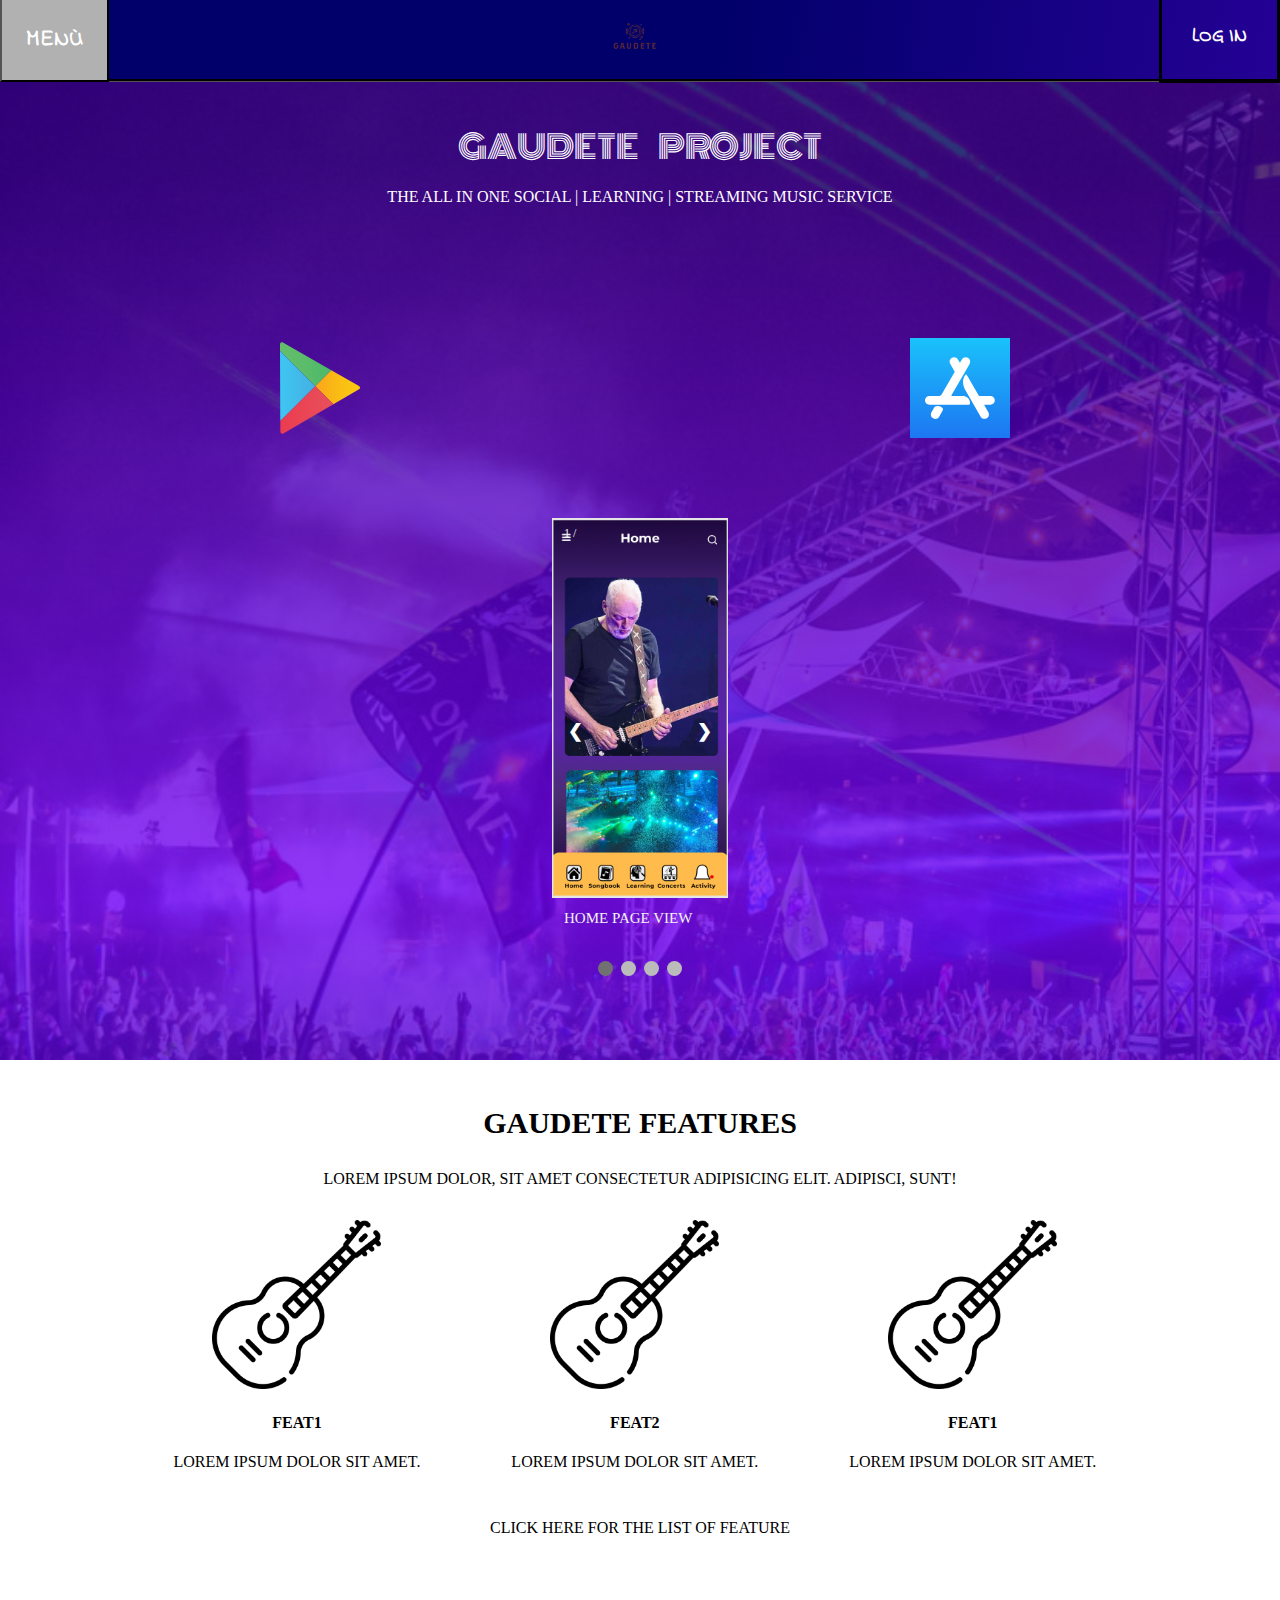
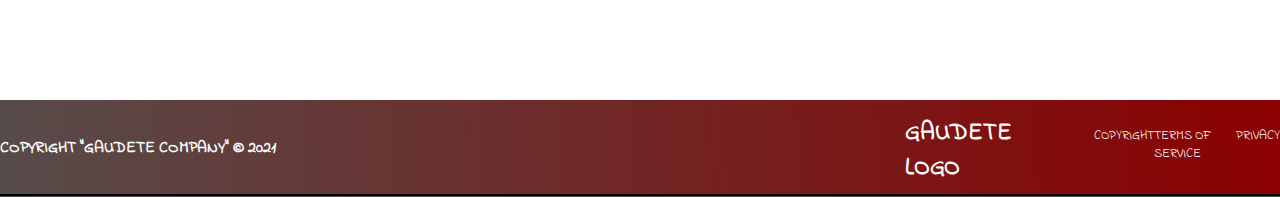
<file: index.html>
<!DOCTYPE html>
<html lang="en">
<head>
    <meta charset="UTF-8">
    <meta http-equiv="X-UA-Compatible" content="IE=edge">
    <meta name="viewport" content="width=device-width, initial-scale=1.0">
    <title>Gaudete Index Page</title>
    <link rel="stylesheet" href="style.css" />
    <link rel="preconnect" href="https://fonts.gstatic.com">
<link href="https://fonts.googleapis.com/css2?family=Monoton&display=swap" rel="stylesheet">
    <link rel="preconnect" href="https://fonts.gstatic.com">
<link href="https://fonts.googleapis.com/css2?family=Indie+Flower&display=swap" rel="stylesheet">
<body>
    <header class="header">
        <nav id="navbar">
            
            <div class="navbarbk">
                <button onclick="dropdown()" class="drop">MENÙ</button>
                 <div id="dropdown" class="dropdown-content">
                 <a href="#Features">Features</a>
                 <a href="#Dummy">Future Features</a>
                  <a href="#Contacts">Contacs</a>
                  <a href="#About">About</a>
                  
             </div>
             
          <!--  <h1 class="main-h1">GAUDETE LOGO</h1>-->
          <div class="logo-box">
            <img src="/logo.png" class="gaudete-logo">
            </div>
            <a href="#login" class="login">LOG IN</a>
        </nav>
      </header>

     <section class="middle">
        <div class="header-container"> 
        <h2 class="main-head">GAUDETE PROJECT</h2>
        <p class="main-ph"> The All In One Social | Learning | Streaming Music Service </p>
        </div>
     </section>
    <article class="bl-middle">
        <div class="main-text">
            <p class="main-par"></p>
        </div>
    </article>    

        <div class="download-links">
  <div class="divimg2">
        <img class="img2"src="google-play-5.svg"  alt="playing guitar">
    </div>
    <div class="divimg3">
        <img class="img3" src="app-store-1.svg"  alt="playing guitar">
    </div>
        </div>

<!-- Slideshow container -->
<div class="slideshow-container">

    <!-- Full-width images with number and caption text -->
    <div class="mySlides fade">
      <div class="numbertext">1 / </div>
      <img src="gaudeteapp1.PNG" style="width:100%">
      <div class="text">Home Page View</div>
    </div>
  
    <div class="mySlides fade">
      <div class="numbertext">2 / 4</div>
      <img src="gaudeteapp2.PNG" style="width:100%">
      <div class="text">Check what's new!</div>
    </div>
  
    <div class="mySlides fade">
      <div class="numbertext">3 / 4</div>
      <img src="gaudeteapp3.PNG" style="width:100%">
      <div class="text">Stay update with Lessons!</div>
    </div>

    <div class="mySlides fade">
        <div class="numbertext">4 / 4</div>
        <img src="gaudeteapp4.PNG" style="width:100%">
        <div class="text">Schedule everything!</div>
      </div>
  
    <!-- Next and previous buttons -->
    <a class="prev" onclick="plusSlides(-1)">&#10094;</a>
    <a class="next" onclick="plusSlides(1)">&#10095;</a>
  </div>
  <br>
  
  <!-- The dots/circles -->
  <div style="text-align:center">
    <span class="dot" onclick="currentSlide(1)"></span>
    <span class="dot" onclick="currentSlide(2)"></span>
    <span class="dot" onclick="currentSlide(3)"></span>
    <span class="dot" onclick="currentSlide(4)"></span>
  </div>

<section class="features">
    <div class="feat-main-div">
        <div class="text-box-fea">
            <h3 class="hfea">Gaudete Features</h1>
            <p>Lorem ipsum dolor, sit amet consectetur adipisicing elit. Adipisci, sunt!</p>
        </div>
        <div class="feature-img-container">
        <div class="feat1">
            <img src="/guitar.png" alt="" id="guitar">
            <h4>Feat1</h4>
            <p>Lorem ipsum dolor sit amet.</p>
        </div>
        <div class="feat2">
            <img src="/guitar.png" alt="" id="guitar">
            <h4>Feat2</h4>
            <p>Lorem ipsum dolor sit amet.</p>
        </div>
        <div class="feat3">
            <img src="/guitar.png" alt="" id="guitar">
            <h4>Feat1</h4>
            <p>Lorem ipsum dolor sit amet.</p>
        </div>
    </div>
    <div>
        <p class="button">CLICK HERE FOR THE LIST OF FEATURE</p>
    </div>
</section>


<!--
    <section class="info">
        <div class="info-section1">
        <img class="appimage1" src="gaudeteapp1.PNG">
    </div>
-->
    <!--
        <div class="p-section1">
         <p class="pimg">Lorem ipsum dolor sit amet consectetur, adipisicing elit. Reiciendis, sed?</p> 
        </div>
       <div class="p-section2">
        <p class="pimg">Lorem ipsum dolor sit amet consectetur, adipisicing elit. Reiciendis, sed?</p> 
       </div>
    </section>
-->
<!-- 
    <article class="info2">
         <div class="info-section2">
        <img class="appimage2" src="app1.png">
        </div>
        <div class="p-section3">
         <p class="pimg2">Lorem ipsum dolor sit amet consectetur, adipisicing elit. Reiciendis, sed?</p></div>
         <div class="p-section4">
        <p class="pimg2">Lorem ipsum dolor sit amet consectetur, adipisicing elit. Reiciendis, sed?</p> 
       
    </div>-->
</article>

    

    

    
    
      

      <footer>
        <p class="p1">COPYRIGHT "GAUDETE COMPANY" &copy 2021</p>
        <h1 class="logo">GAUDETE LOGO</h1>
        <ul class="un-list">
            <li><a class="link" href="#">COPYRIGHT</a></li>
            <li><a class="link" href="#">TERMS OF SERVICE</a></li>
            <li><a class="link" href="#">PRIVACY</a></li>
        </ul>
      </footer>




</body>
    <script src="javascript.js"></script>
</html>
</file>
<file: style.css>
body {
  padding: 0px;
  margin: 0px;
  background: linear-gradient(
    0deg,
    rgba(1, 0, 106, 1) 14%,
    rgba(117, 4, 246, 1) 50%,
    rgba(57, 0, 149, 1) 91%
  );
}

body::after {
  content: "";
  background-image: url(/backgroundtest.jpg);
  background-size: cover;
  height: 110em;
  overflow: hidden;
  top: 0;
  left: 0;
  bottom: 0;
  right: 0;
  position: absolute;
  z-index: -1;
  opacity: 0.2;
}

/* Nav */

.main-h1,
.logo {
  color: white;
  display: inline;
  font-family: "Indie Flower", cursive;
  font-size: 1.5em;
}

.login {
  color: white;
  display: inline;
  font-size: 1.2em;
  text-decoration: none;
  font-family: "Indie Flower", cursive;
  font-weight: bold;
  border-style: solid;
  border-color: black;
  position: relative;
  padding: 30px;
  bottom: 11px;
}

.gaudete-box {
  display: flex;
  margin: auto;
  justify-content: center;
}

.gaudete-logo {
  margin: auto;
  width: 50px;
}

.login:hover,
.login:focus {
  background-color: rgb(177, 177, 177);
  animation-name: loginhover;
  animation-duration: 0.5s;
}

.navbarbk {
  background: linear-gradient(
    100deg,
    rgba(1, 0, 106, 1) 14%,
    rgba(117, 4, 246, 1) 50%,
    rgba(57, 0, 149, 1) 91%
  );
  background-size: 400% 400%;
  border-bottom: groove;
  border-bottom-color: black;
  display: flex;
  flex-wrap: wrap;
  justify-content: space-evenly;
  height: 5.1em;
  align-items: baseline;
  justify-content: space-between;
}

.navbarbk .h1:hover {
  animation-name: example;
  animation-duration: 0.5s;
}

.drop {
  background-color: darkblue;
  color: white;
  font-family: "Indie Flower", cursive;
  font-weight: bold;
  font-size: 1.4em;
  padding: 24px;
  border-color: black;
  cursor: pointer;
  bottom: 0.325em;
  position: relative;
}

.drop:hover,
.drop:focus {
  background-color: rgb(177, 177, 177);
  animation-name: loginhover;
  animation-duration: 0.5s;
}

.grid-dropdown {
  position: relative;
  display: inline;
}

.dropdown-content {
  display: none;
  position: absolute;
  background-color: red;
  max-width: 100px;
  z-index: 1;
}

.dropdown-content a {
  color: black;
  padding: 12px 16px;
  display: block;
}

.grid-dropdown a:hover {
  background-color: #ddd;
}

.show {
  display: block;
}

/* Middle Section */

.middle {
  overflow: hidden;
  height: 20em;
  display: flex-box;
  justify-content: space-evenly;
  height: auto;
}

.header-container {
  color: white;
  height: 5em;
  width: 80%;
  margin: auto;
  margin-top: 2.5em;
  margin-bottom: 2.5em;
  display: flex-box;
  justify-content: center;
  word-spacing: 1em;
}

.main-ph {
  display: flex-box;
  text-align: center;
  word-spacing: 0;
  color: white;
}

.main-head {
  font-size: 2em;
  color: dargrey;
  font-family: "Monoton", cursive;
  font-weight: 500;
  text-align: center;
  display: flex;
  margin: auto;
  justify-content: center;
}

.bl-middle {
  overflow: hidden;
  height: 20em;
  display: flex-box;
  justify-content: space-evenly;
  height: auto;
}

.main-text {
  color: white;
  height: 10%;
  width: 80%;
  margin: auto;
  margin-top: 2em;
  margin-bottom: 2em;
  display: flex;
  justify-content: center;
}

.main-par {
  line-height: 2em;
  margin: auto;
  display: flex;
  justify-content: center;
}

/*Info Sections*/

.info {
  overflow: hidden;
  height: 100em;

  display: flex-box;
  justify-content: space-evenly;
  height: auto;
  width: auto;
}

.info-section1 {
  margin: auto;
  margin-top: 5em;
  width: 10%;
  max-width: 100%;
  min-width: 50%;
  height: 50%;
  max-height: 100%;
  min-height: 50%;

  display: flex;
  justify-content: center;
}

.appimage1 {
  margin-top: 2em;
  max-width: 50%;
  max-height: 50%;
  display: flex;
  justify-content: center;
  margin: auto;
  border-radius: 10%;
}

.p-section1 {
  margin-top: 2em;
  display: flex;
  justify-content: center;
}

.p-section2 {
  margin-top: 2em;
  display: flex;
  justify-content: center;
}

.p-section3 {
  display: flex;
  justify-content: center;
}

.p-section4 {
  display: flex;
  justify-content: center;
}

.pimg {
  text-transform: uppercase;
  font-size: 1em;
  width: 80em;
  background-color: darkred;
  display: flex;
  text-align: center;
  justify-content: center;
  margin: auto;
  margin-top: 2em;
  margin-bottom: 2em;
  padding: 1em;
}

.info2 {
  overflow: hidden;
  height: 200em;
  display: flex-box;
  justify-content: space-evenly;
  height: auto;
  width: auto;
}

.info-section2 {
  margin: auto;
  width: 10%;
  max-width: 100%;
  min-width: 50%;
  height: 50%;
  max-height: 100%;
  min-height: 50%;
  display: flex-box;
  justify-content: center;
}

.appimage2 {
  max-width: 50%;
  max-height: 50%;
  display: flex;

  justify-content: center;
  margin: auto;
}

.pimg2 {
  text-transform: uppercase;
  font-size: 1em;
  width: 80em;
  background-color: darkred;
  display: flex;
  text-align: center;
  justify-content: center;
  margin: auto;
  margin-top: 2em;
  margin-bottom: 2em;
  padding: 1em;
}

/* Download Links */

.divimg2 {
  width: 50%;
  display: inline-flex;
  justify-content: center;
}
.divimg3 {
  width: 50%;
  display: inline-flex;
  justify-content: center;
}

.img {
  display: inline-flex;
}

.img1 {
  display: inline-flex;
  width: 70px;
}

.img1:hover {
  opacity: 0.5;
}

.img2 {
  display: inline-flex;
  width: 80px;
}

.img2:hover {
  opacity: 0.5;
}

.img3 {
  display: inline-flex;
  width: 100px;
}

.img3:hover {
  opacity: 0.5;
}

.download-links {
  margin-top: 2em;
  margin-bottom: 2em;
  display: flex;
}

/* Footer */

.p1 {
  display: inline;
  color: white;
  font-family: "Indie Flower", cursive;
  font-size: 1em;
  font-weight: bold;
  display: flex;
  position: relative;
  top: 20px;
}

footer {
  background: linear-gradient(268deg, #8b0000, #574c4a);
  border-bottom: groove;
  border-bottom-color: black;
  display: flex;

  justify-content: space-evenly;
  height: 6.1em;
  align-items: baseline;
  justify-content: space-between;
}

.logo {
  position: relative;
}

.un-list {
  display: flex;
  float: right;
  list-style-type: none;
}

.link {
  display: flex;
  text-decoration: none;
  font-family: "Indie Flower", cursive;
  font-size: 0.8em;
  color: white;
}

/* Slide Show */

* {
  box-sizing: border-box;
}

/* Slideshow container */
.slideshow-container {
  max-width: 11em;
  position: relative;
  margin: auto;
  margin-top: 5em;
  margin-bottom: 0.5em;
}

/* Hide the images by default */
.mySlides {
  display: none;
}

/* Next & previous buttons */
.prev,
.next {
  cursor: pointer;
  position: absolute;
  top: 50%;
  width: auto;
  margin-top: -22px;
  padding: 16px;
  color: white;
  font-weight: bold;
  font-size: 18px;
  transition: 0.6s ease;
  border-radius: 0 3px 3px 0;
  user-select: none;
}

/* Position the "next button" to the right */
.next {
  right: 0;
  border-radius: 3px 0 0 3px;
}

/* On hover, add a black background color with a little bit see-through */
.prev:hover,
.next:hover {
  background-color: rgba(0, 0, 0, 0.8);
}

/* Caption text */
.text {
  color: #f2f2f2;
  font-size: 15px;
  padding: 8px 12px;
  display: flex;
  width: 40em;
  text-align: center;
  text-transform: uppercase;
}

/* Number text (1/3 etc) */
.numbertext {
  color: #f2f2f2;
  font-size: 12px;
  padding: 8px 12px;
  position: absolute;
  top: 0;
}

/* The dots/bullets/indicators */
.dot {
  cursor: pointer;
  height: 15px;
  width: 15px;
  margin: 0 2px;
  background-color: #bbb;
  border-radius: 50%;
  display: inline-block;
  transition: background-color 0.6s ease;
  margin-bottom: 5em;
}

.active,
.dot:hover {
  background-color: #717171;
}

/* Fading animation */
.fade {
  animation-name: fade;
  animation-duration: 1.5s;
}

/* Feat */

.features {
  height: 40em;
  background-color: white;
  display: flex;
}

.feat-main-div,
.hfea,
p {
  margin: auto;
  margin-top: 1em;
  text-align: center;
  color: Black;
  text-transform: uppercase;
  width: 80%;
}

.text-box-fea {
  width: 80%;
  margin: auto;
}
.hfea {
  font-size: 30px;
  margin-bottom: 1em;
}

.feature-img-container {
  display: flex;
  margin-top: 2em;
}

.feat1 {
  width: 33%;
}

#guitar {
  width: 50%;
  height: 50;
}

.feat2 {
  width: 33%;
}
.feat3 {
  width: 33%;
}

.button {
  margin-top: 3em;
}

@media screen and (max-device-width: 640px), screen and (max-width: 640px) {
  .feature-img-container {
    display: flexbox;
  }
}
</file>
